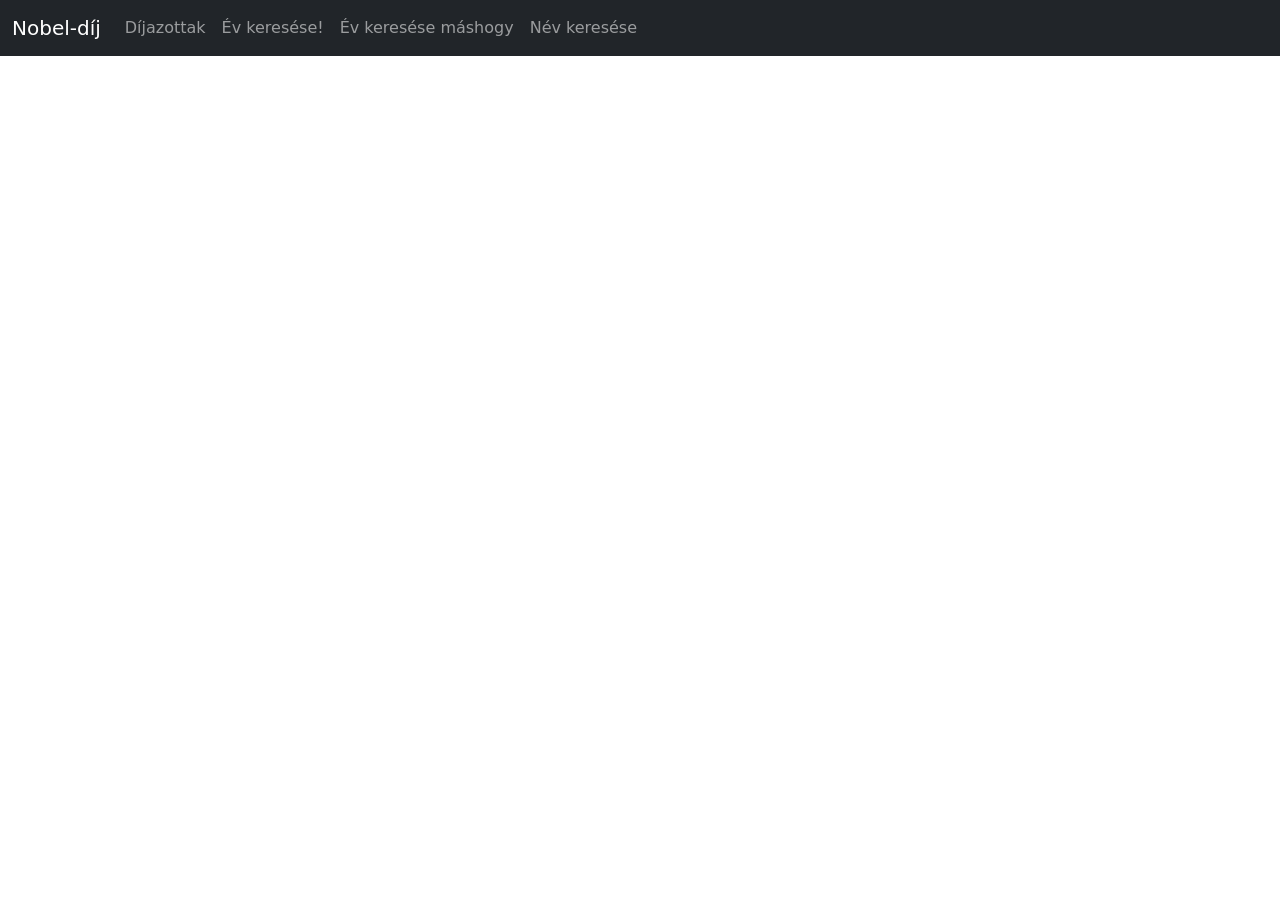
<file: index.html>
<!DOCTYPE html>
<html lang="hu">
<head>
    <meta charset="UTF-8">
    <meta name="viewport" content="width=device-width, initial-scale=1.0">
    <title>Nobel díjak</title>
    <!-- Latest compiled and minified CSS -->
    <link href="https://cdn.jsdelivr.net/npm/bootstrap@5.3.3/dist/css/bootstrap.min.css" rel="stylesheet">

    <!-- Latest compiled JavaScript -->
    <script src="https://cdn.jsdelivr.net/npm/bootstrap@5.3.3/dist/js/bootstrap.bundle.min.js"></script>
    <link rel="stylesheet" href="stilus.css">
</head>
<body>

    <div id="menu"></div>

      <div id="gridecske" class="row">
      </div>

      <!-- The Modal -->
        <div class="modal" id="myModal">
            <div class="modal-dialog">
            <div class="modal-content">
        
                <!-- Modal Header -->
                <div class="modal-header">
                <h4 id="cim" class="modal-title"></h4>
                <button type="button" class="btn-close" data-bs-dismiss="modal"></button>
                </div>
        
                <!-- Modal body -->
                <div id="modalistest" class="modal-body">
                
                </div>
        
                <!-- Modal footer -->
                <div class="modal-footer">
                <button type="button" class="btn btn-danger" data-bs-dismiss="modal">Close</button>
                </div>
        
            </div>
            </div>
        </div>
        
    <script src="menu.js"></script>
   
    <script src="alap.js"></script>
    
</body>
</html>
</file>
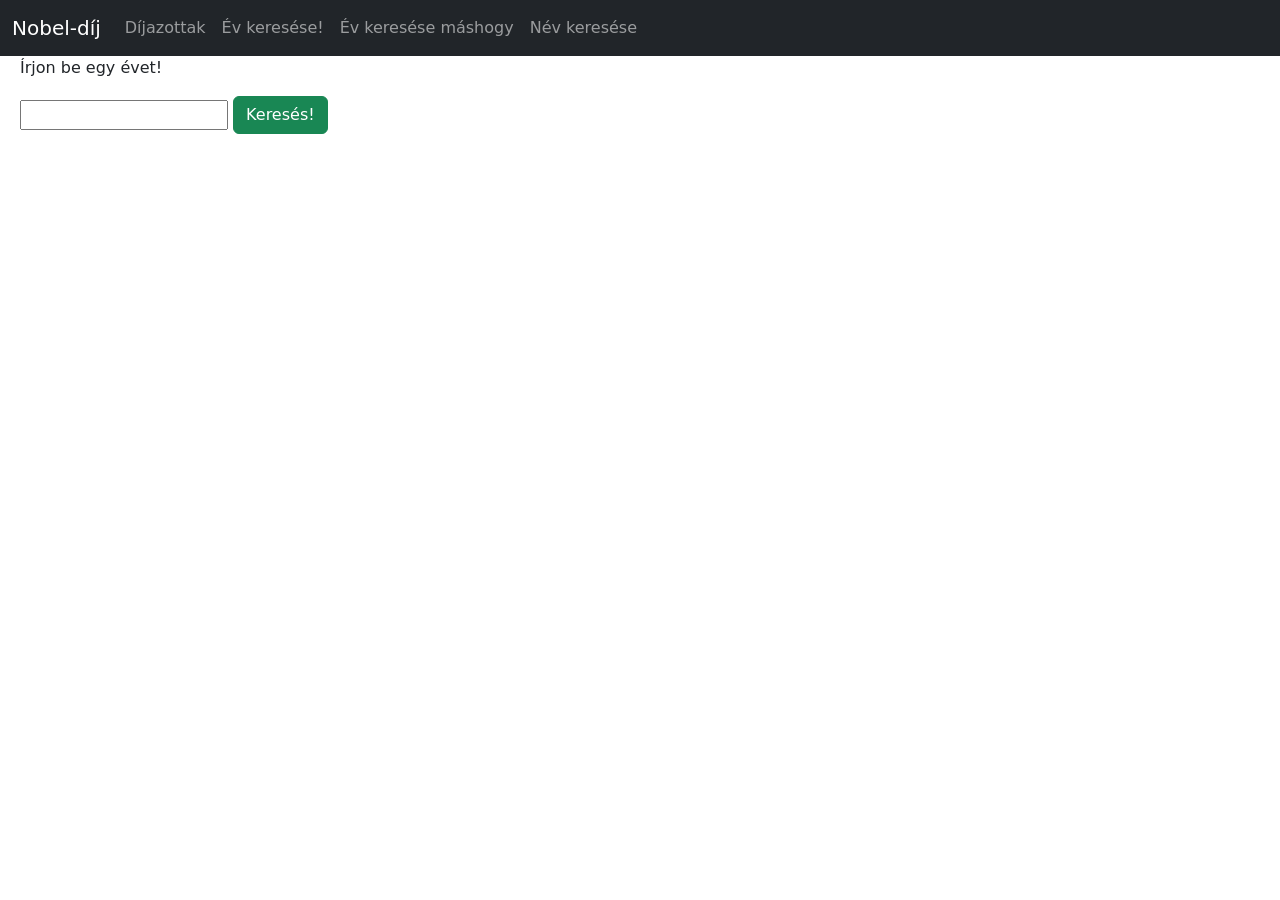
<file: index_evkeres.html>
<!DOCTYPE html>
<html lang="hu">
<head>
    <meta charset="UTF-8">
    <meta name="viewport" content="width=device-width, initial-scale=1.0">
    <title>Nobel díjak</title>
    <!-- Latest compiled and minified CSS -->
    <link href="https://cdn.jsdelivr.net/npm/bootstrap@5.3.3/dist/css/bootstrap.min.css" rel="stylesheet">

    <!-- Latest compiled JavaScript -->
    <script src="https://cdn.jsdelivr.net/npm/bootstrap@5.3.3/dist/js/bootstrap.bundle.min.js"></script>
    <link rel="stylesheet" href="stilus.css">
</head>
<body>

    <div id="menu"></div>
    <div style="margin-left: 20px;">
    <p>Írjon be egy évet!</p>
    <input id="bekeres" type="text">
    <button onclick="kattintevkeres()" class="btn btn-success">Keresés!</button>
    </div>
    <div id="kiiras" style="margin-left: 50px;">
    </div>
      
        
    <script src="menu.js"></script>
    <script src="prize.js"></script>
    <script src="alap_evkeres.js"></script>
    
</body>
</html>
</file>
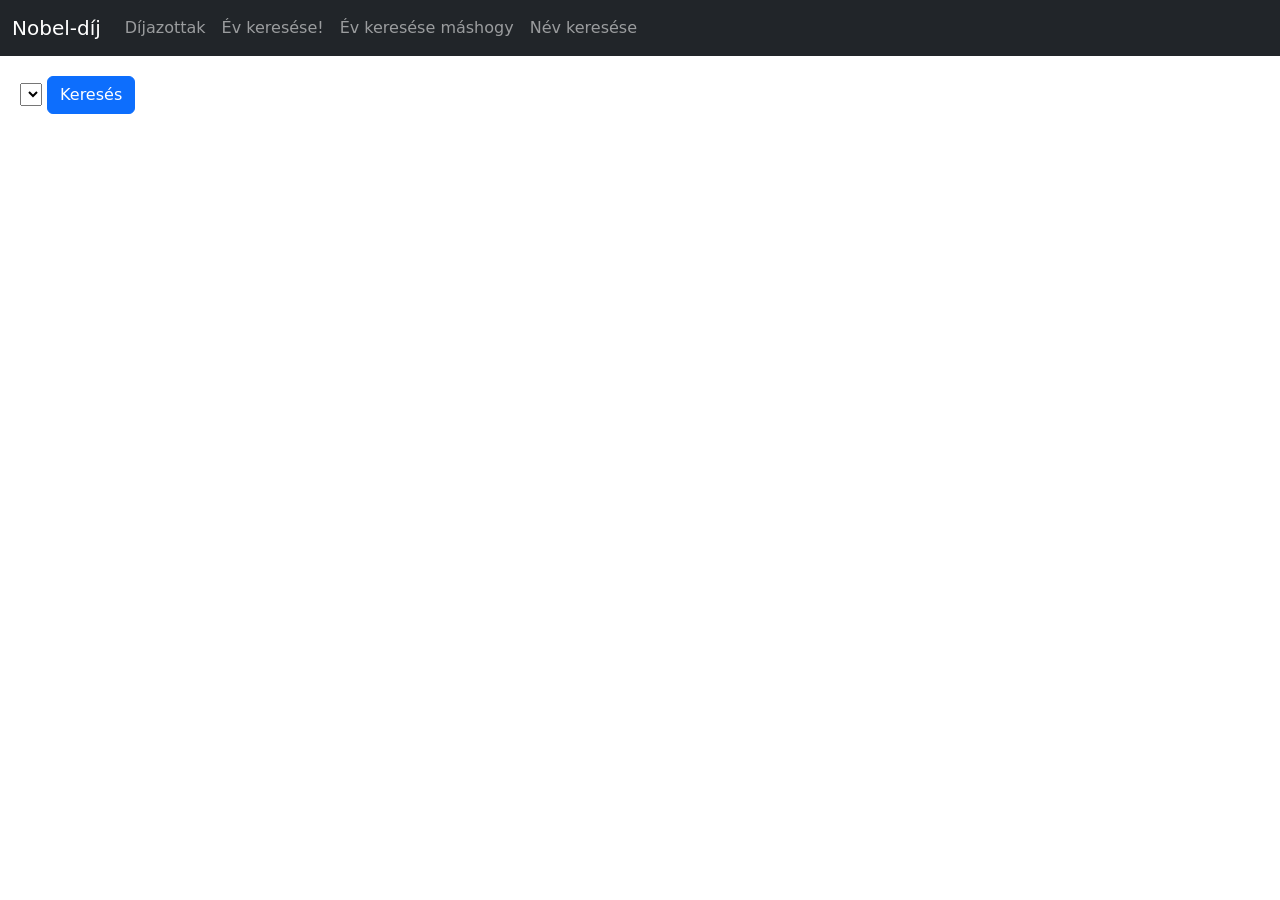
<file: index_evkeres2.html>
<!DOCTYPE html>
<html lang="hu">
<head>
    <meta charset="UTF-8">
    <meta name="viewport" content="width=device-width, initial-scale=1.0">
    <title>Nobel díjak</title>
    <!-- Latest compiled and minified CSS -->
    <link href="https://cdn.jsdelivr.net/npm/bootstrap@5.3.3/dist/css/bootstrap.min.css" rel="stylesheet">

    <!-- Latest compiled JavaScript -->
    <script src="https://cdn.jsdelivr.net/npm/bootstrap@5.3.3/dist/js/bootstrap.bundle.min.js"></script>
    <link rel="stylesheet" href="stilus.css">
</head>
<body>

    <div id="menu"></div>
    
    <div style="margin: 20px;">
        <select  id="lenyilo">
            
        </select>
        <button onclick="kereses()" class="btn btn-primary">Keresés</button>
        <div id="keresesDiv"></div>
    </div>
        
    <script src="menu.js"></script>
   
    <script src="alap_evkeres2.js"></script>
    
</body>
</html>
</file>
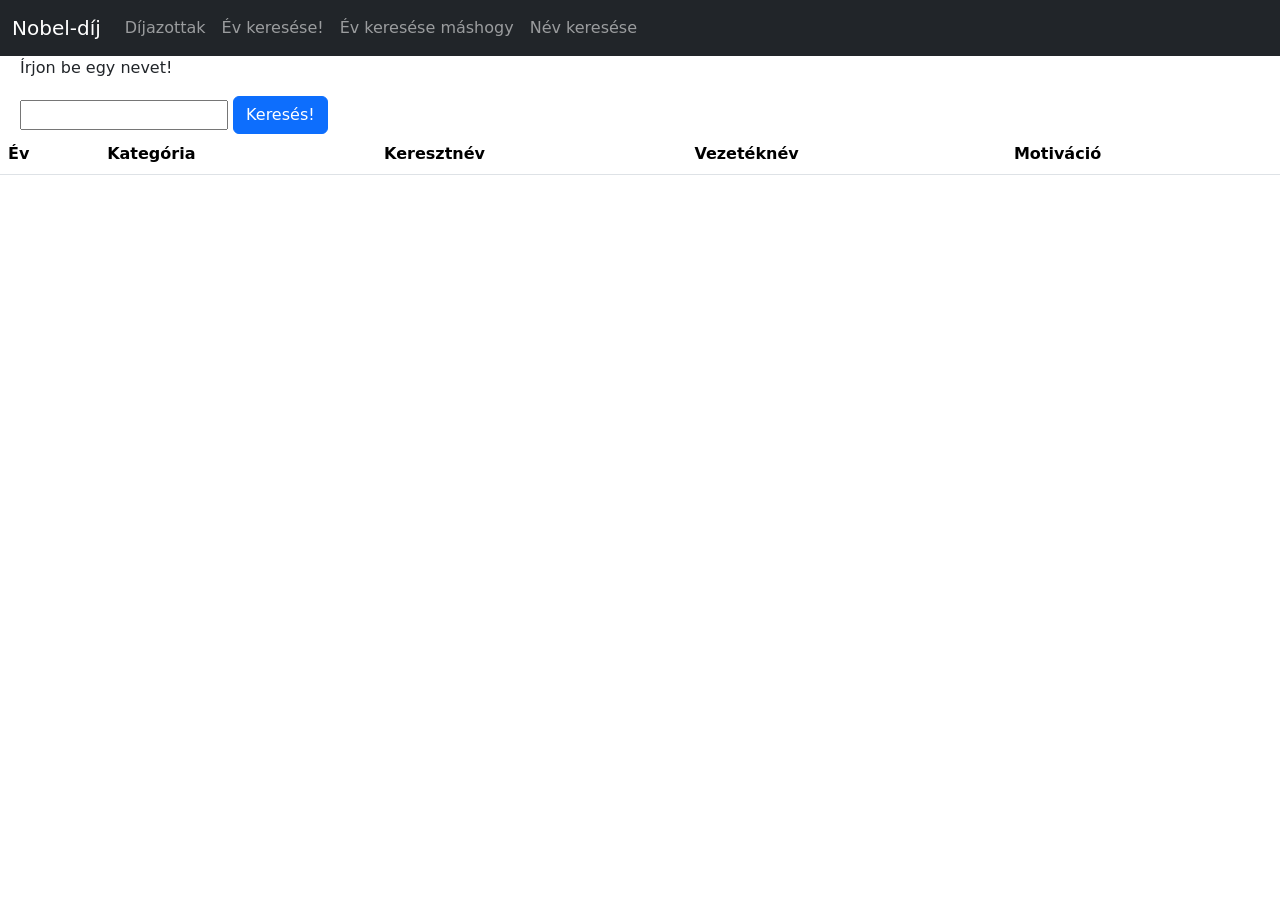
<file: index_nevkeres.html>
<!DOCTYPE html>
<html lang="hu">
<head>
    <meta charset="UTF-8">
    <meta name="viewport" content="width=device-width, initial-scale=1.0">
    <title>Nobel díjak</title>
    <!-- Latest compiled and minified CSS -->
    <link href="https://cdn.jsdelivr.net/npm/bootstrap@5.3.3/dist/css/bootstrap.min.css" rel="stylesheet">

    <!-- Latest compiled JavaScript -->
    <script src="https://cdn.jsdelivr.net/npm/bootstrap@5.3.3/dist/js/bootstrap.bundle.min.js"></script>
    <link rel="stylesheet" href="stilus.css">
</head>
<body>

    <div id="menu"></div>
    <div style="margin-left: 20px;">
    <p>Írjon be egy nevet!</p>
    <input id="bekeresNev" type="text">
    <button onclick="kattintnevkeres()" class="btn btn-primary">Keresés!</button>
    </div>
    <table class="table">
        <thead>
          <tr>
            <th>Év</th>
            <th>Kategória</th>
            <th>Keresztnév</th>
            <th>Vezetéknév</th>
            <th>Motiváció</th>
          </tr>
        </thead>
        <tbody id="test">
        </tbody>
    </table>
      
        
    <script src="menu.js"></script>
    <script src="prize.js"></script>
    <script src="alap_nevkeres.js"></script>
    
</body>
</html>
</file>
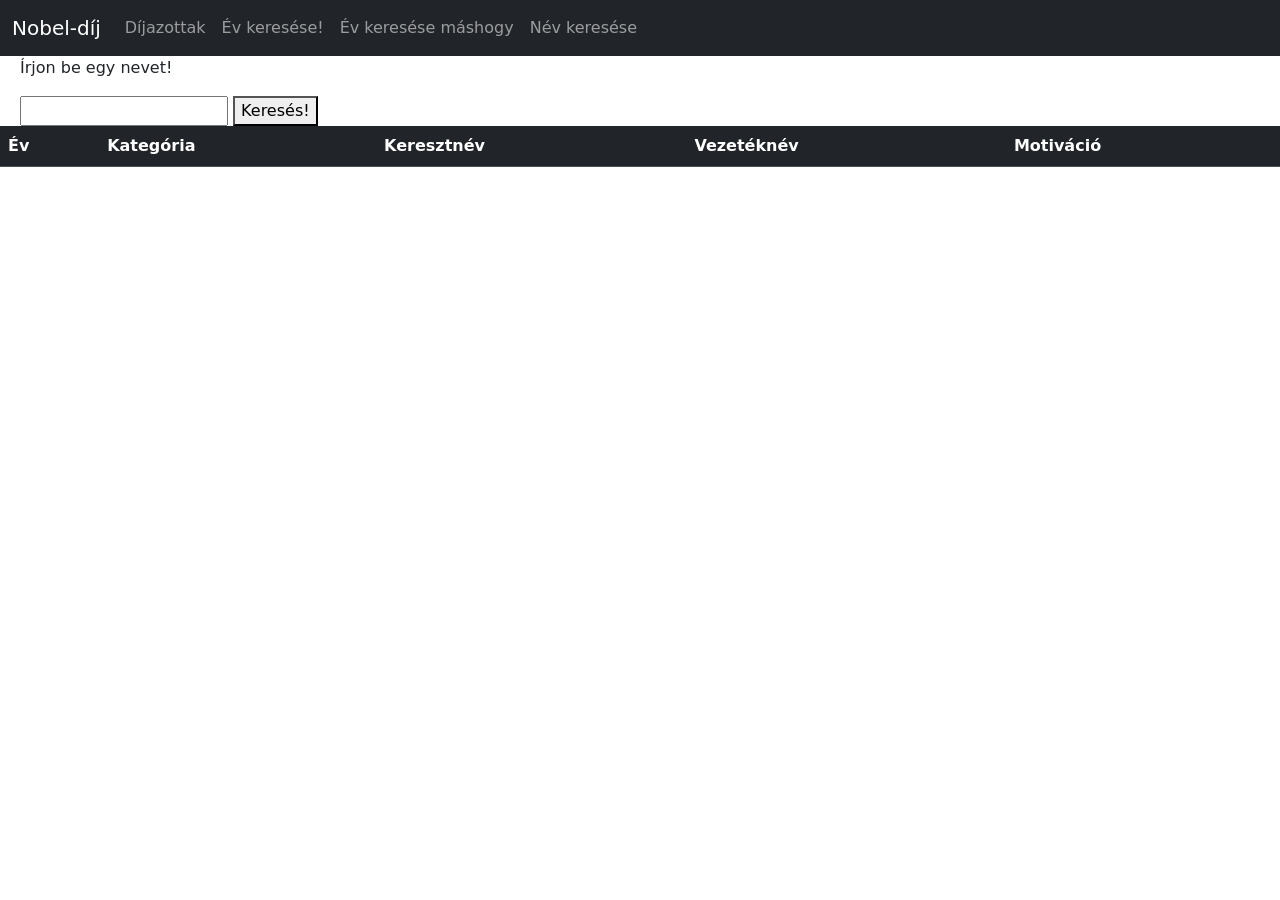
<file: indexfaszom3.html>
<!DOCTYPE html>
<html lang="hu">
<head>
    <meta charset="UTF-8">
    <meta name="viewport" content="width=device-width, initial-scale=1.0">
    <title>Nobel díjak</title>
    <!-- Latest compiled and minified CSS -->
    <link href="https://cdn.jsdelivr.net/npm/bootstrap@5.3.3/dist/css/bootstrap.min.css" rel="stylesheet">

    <!-- Latest compiled JavaScript -->
    <script src="https://cdn.jsdelivr.net/npm/bootstrap@5.3.3/dist/js/bootstrap.bundle.min.js"></script>
    <link rel="stylesheet" href="stilus.css">
</head>
<body>

    <div id="menu"></div>
    <div style="margin-left: 20px;">
    <p>Írjon be egy nevet!</p>
    <input id="bekertNev" type="text">
    <button onclick="kattintnevkeres()">Keresés!</button>
    </div>
    <table class="table table-dark">
        <thead>
          <tr>
            <th>Év</th>
            <th>Kategória</th>
            <th>Keresztnév</th>
            <th>Vezetéknév</th>
            <th>Motiváció</th>
          </tr>
        </thead>
        <tbody id="test">  
        </tbody>   
    </table>
        
    <script src="menu.js"></script>
    <script src="prize.js"></script>
    <script src="faszom.js"></script>
    
</body>
</html>
</file>
<file: stilus.css>
.szepites
{
    border: 1px solid black;
    margin: 5px;
    text-align: center;
    font-family: 'Franklin Gothic Medium', 'Arial Narrow', Arial, sans-serif;
    font-style: italic;
    color: gray;
}
</file>
